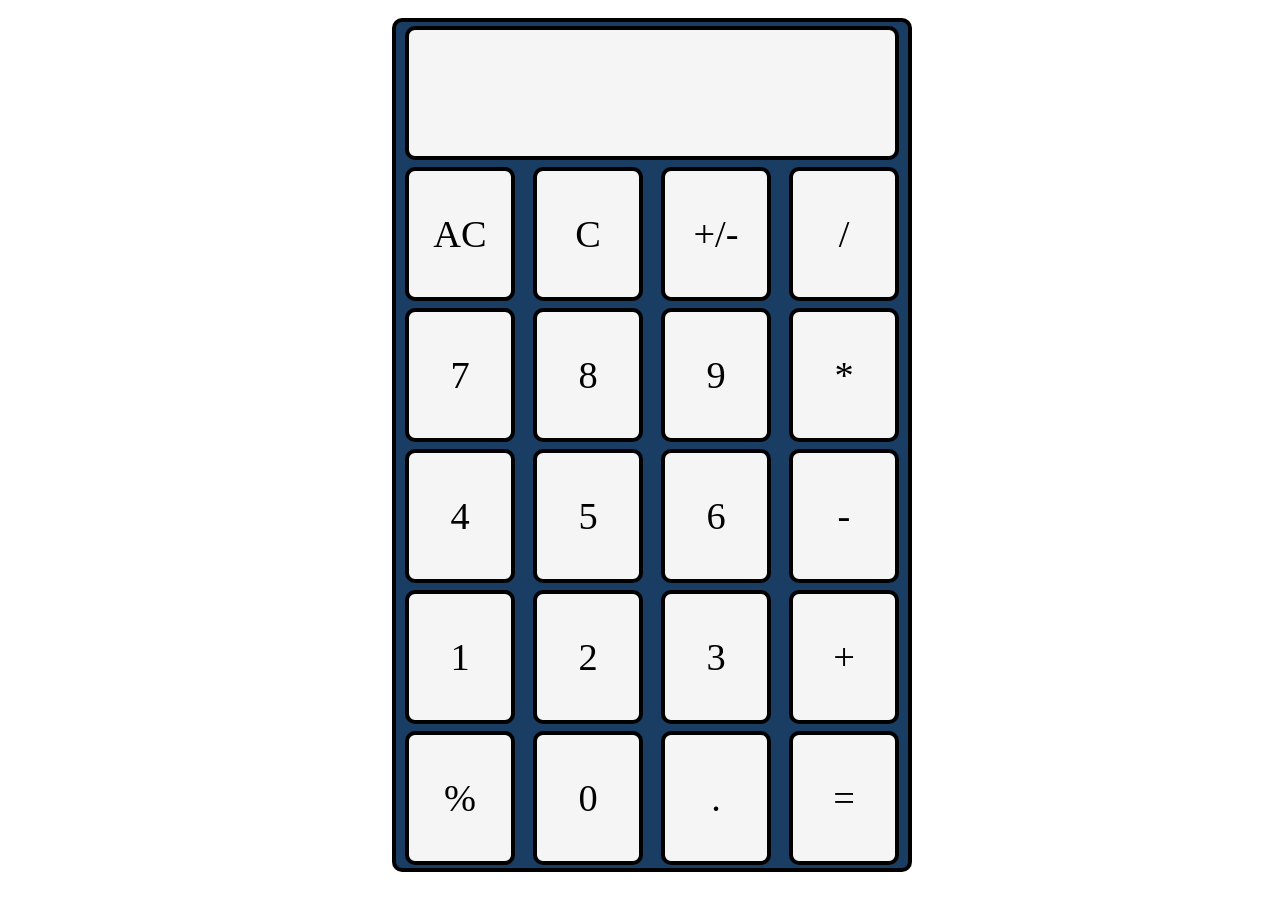
<file: index.html>
<!DOCTYPE html>
<html lang="en">
<head>
    <meta charset="UTF-8">
    <meta name="viewport" content="width=device-width, initial-scale=1.0">
    <title>Document</title>
    <link rel="stylesheet" href="/calculator.css">

</head>
<body>
    <div class="outer">
        <div class="box" id="result"></div>
        <div class="box" id="ac">AC</div>
        <div class="box" id="c">C</div>
        <div class="box" id="sign">+/-</div>
        <div class="box" id="division">/</div>
        <div class="box" id="a7">7</div>
        <div class="box" id="a8">8</div>
        <div class="box" id="a9">9</div>
        <div class="box" id="multiplication">*</div>
        <div class="box" id="a4">4</div>
        <div class="box" id="a5">5</div>
        <div class="box" id="a6">6</div>
        <div class="box" id="subtraction">-</div>
        <div class="box" id="a1">1</div>
        <div class="box" id="a2">2</div>
        <div class="box" id="a3">3</div>
        <div class="box" id="addition">+</div>
        <div class="box" id="aa">%</div>
        <div class="box" id="a0">0</div>
        <div class="box" id="point">.</div>
        <div class="box" id="equalto">=</div>
    </div>
    <script src="/calculator.js"></script>
</body>
</html>
</file>
<file: calculator.css>
.outer{
    margin: 2vh 30vw 0vh 30vw;
    width: 40vw;
    height: 94vh;
    background-color: #1A3D64;
    border: 4px solid black;
    border-radius: 10px;
    display: flex;
    flex-wrap: wrap;
    justify-content: space-around;
    align-items: center;

}
.box{
    width: 8vw;
    height: 14vh;
    background-color: whitesmoke;
    border-radius: 10px;
    border: 4px solid black;
    display: flex;
    justify-content: center;
    align-items: center;
    font-size: 3VW;

}
#result{
    width: 38vw;
    justify-content: flex-end;
}
</file>
